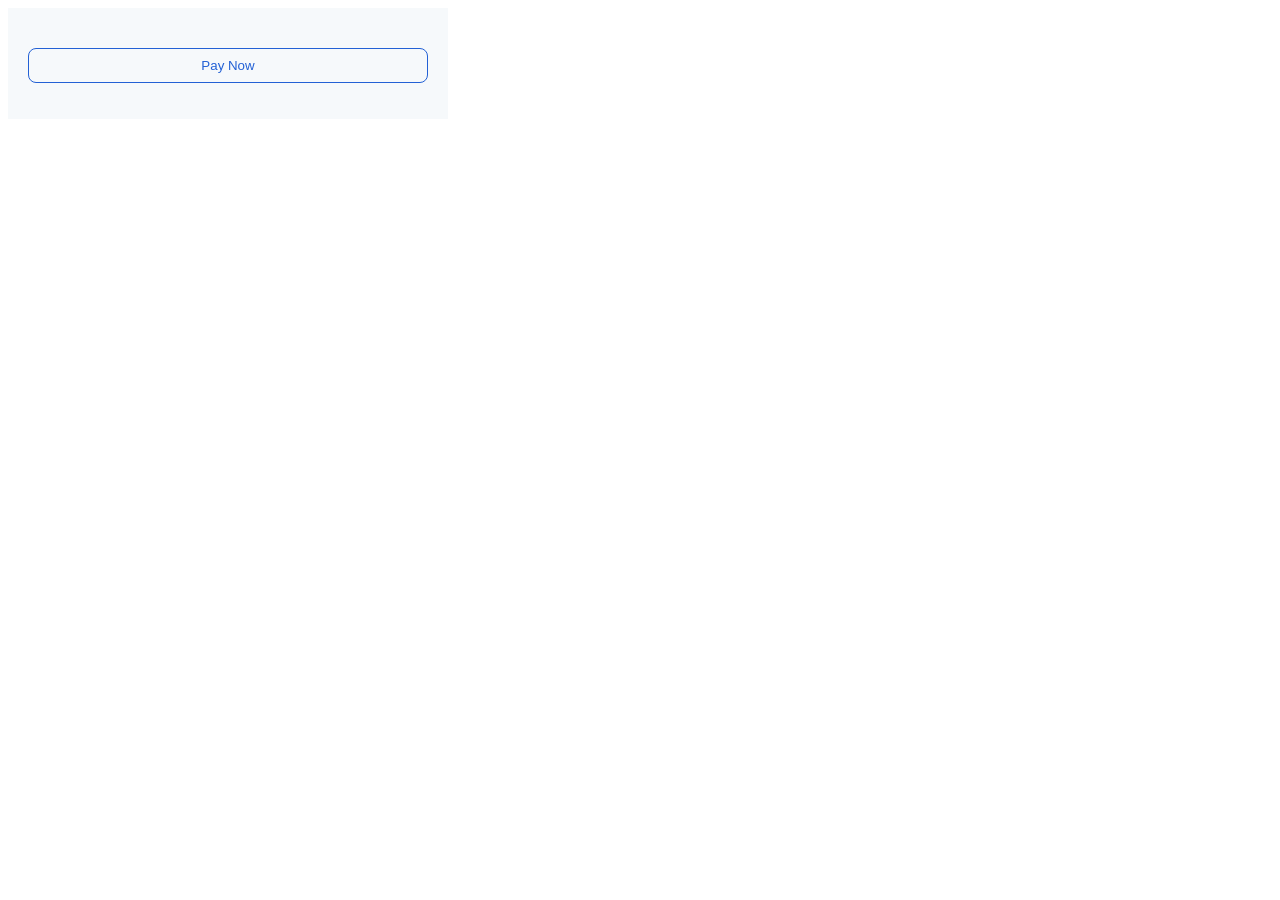
<file: assets/cashfree/index.html>
<!DOCTYPE html>
<html lang="en">

<head>
    <meta charset="UTF-8">
    <meta name="viewport" content="width=device-width, initial-scale=1.0">
    <title>Cashfree V3 Card</title>
    <script src="https://sdk.cashfree.com/js/v3/cashfree.js"></script>
</head>

<body>
    <div id="cardLayout" style="width:400px; padding: 20px; background:#f6f9fb">
        <div id="cardNumber" style="margin-bottom: 10px;"></div>
        <div id="cardHolder" style="margin-bottom: 10px;"></div>
        <div style="display: flex; margin-bottom: 10px;">
            <div id="cardExpiry" style="margin-right: 1rem"></div>
            <div id="cardCvv"></div>
        </div>
        <div id="save" style="margin-bottom: 10px;"></div>
        <button type="submit" id="payNow"
            style="width: 100%; height: 35px; cursor: pointer; border: 1px solid #2361d5; color: #2361d5; background: none; border-radius: 8px">
            Pay Now
        </button>
        <p id="paymentMessage" style="color: #df1b41"></p>
    </div>
</body>
<script>
    const cashfree = Cashfree({
        mode: "sandbox"
    });

    let paymentBtn = document.getElementById("payNow");
    let paymentMessage = document.getElementById("paymentMessage");

    let styleObject = {
        fonts: [{
            cssSrc: "https://fonts.googleapis.com/css2?family=Lato"
        }],
        base: {
            fontSize: "16px",
            fontFamily: "Lato",
            backgroundColor: "#FFFFFF",
            ":focus": {
                border: "1px solid #2361d5",
            },
            border: "1px solid #e6e6e6",
            borderRadius: "5px",
            padding: "16px",
            color: "#000000",
        },
        invalid: {
            color: "#df1b41",
        },
    };

    let cardOptions = {
        values: {
            placeholder: "Enter Card Number",
        },
        style: styleObject,
    };
    let cardComponent = cashfree.create("cardNumber", cardOptions);
    cardComponent.mount("#cardNumber");

    let cvvOptions = {
        style: styleObject,
    };
    let cvvComponent = cashfree.create("cardCvv", cvvOptions);
    cvvComponent.mount("#cardCvv");

    let cardHolderOptions = {
        values: {
            placeholder: "Enter Card Holder Name",
        },
        style: styleObject,
    };
    let cardHolder = cashfree.create("cardHolder", cardHolderOptions);
    cardHolder.mount("#cardHolder");

    let cardExpiryOptions = {
        style: styleObject,
    };
    let cardExpiry = cashfree.create("cardExpiry", cardExpiryOptions);
    cardExpiry.mount("#cardExpiry");

    let saveOptions = {
        values: {
            label: "Save Card for later",
        },
        style: styleObject,
    };
    let save = cashfree.create("savePaymentInstrument", saveOptions);
    save.mount("#save");

    cardExpiry.on("change", function (data) {
        toggleBtn();
    });
    cardHolder.on("change", function (data) {
        toggleBtn();
    });
    cardComponent.on("change", function (data) {
        cvvComponent.update({ cvvLength: data.value.cvvLength });
        toggleBtn();
    });
    cvvComponent.on("change", function (data) {
        toggleBtn();
    });

    function toggleBtn() {
        if (
            cardExpiry.isComplete() &&
            cardHolder.isComplete() &&
            cardComponent.isComplete() &&
            cvvComponent.isComplete()
        ) {
            paymentBtn.disabled = false;
        } else {
            paymentBtn.disabled = true;
        }
    }

    paymentBtn.addEventListener("click", function () {
        paymentBtn.disabled = true;
        cashfree.pay({
            paymentMethod: cardComponent,
            paymentSessionId: "your-payment-session-id",
            savePaymentInstrument: save,
        }).then(function (data) {
            if (data != null && data.error) {
                paymentMessage.innerHTML = data.error.message;
            }
            paymentBtn.disabled = false;
        });
    });
</script>

</html>
</file>
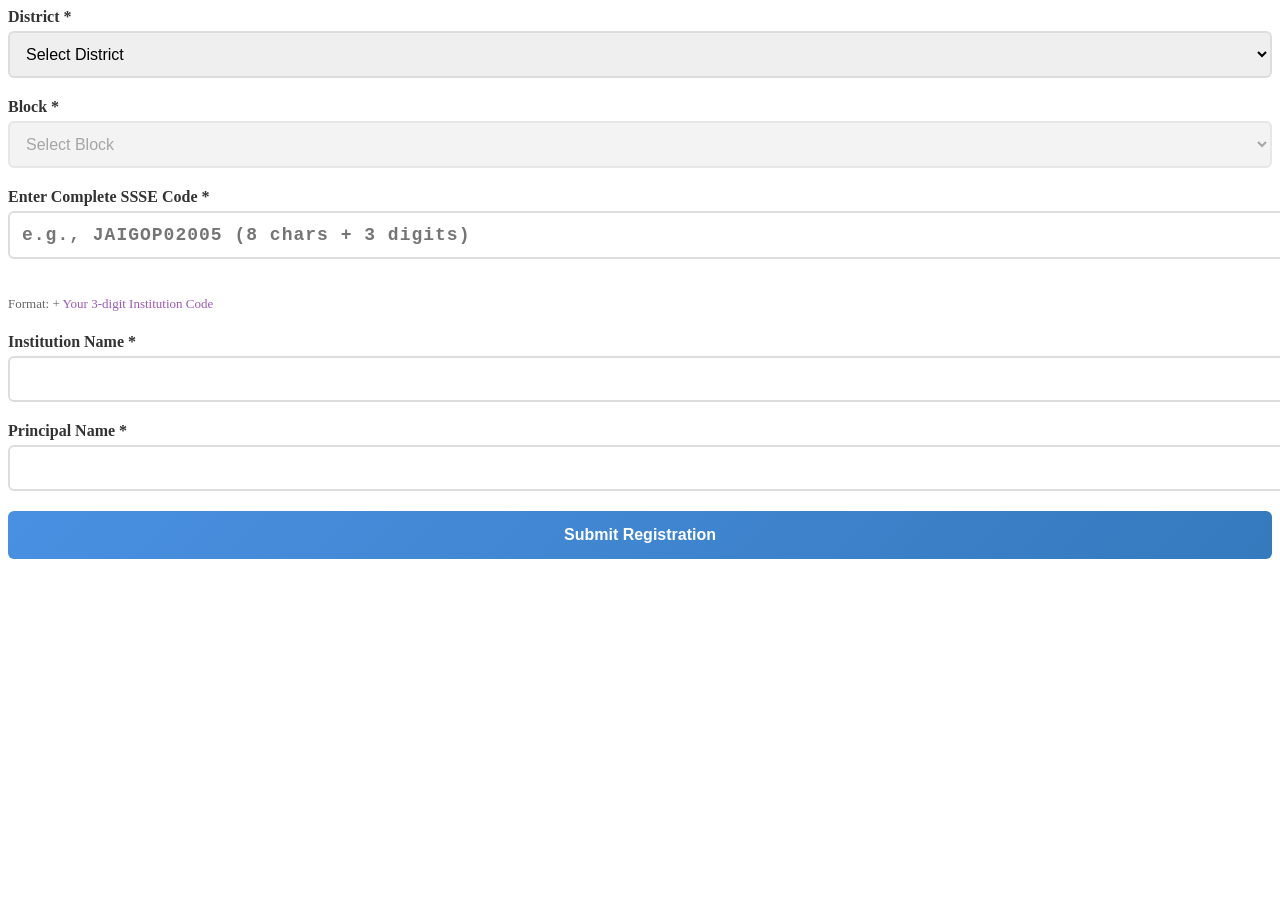
<file: ssse-code.html>
<!DOCTYPE html>
<html lang="en">

<head>
    <meta charset="UTF-8">
    <meta name="viewport" content="width=device-width, initial-scale=1.0">
    <title>SSSE Code Testing</title>
</head>

<body>
    <style>
        .form-group {
            margin-bottom: 20px;
        }

        .form-group label {
            display: block;
            margin-bottom: 5px;
            font-weight: bold;
            color: #333;
        }

        .form-group select,
        .form-group input {
            width: 100%;
            padding: 12px;
            border: 2px solid #ddd;
            border-radius: 6px;
            font-size: 16px;
            transition: border-color 0.3s;
        }

        .form-group input:focus,
        .form-group select:focus {
            border-color: #4a90e2;
            outline: none;
            box-shadow: 0 0 0 3px rgba(74, 144, 226, 0.1);
        }

        #userSSSECode {
            font-family: 'Courier New', monospace;
            letter-spacing: 1px;
            font-size: 18px;
            font-weight: bold;
        }

        .code-preview {
            padding: 20px;
            background: linear-gradient(135deg, #f5f7fa 0%, #c3cfe2 100%);
            border-radius: 8px;
            margin: 20px 0;
            border-left: 4px solid #4a90e2;
        }

        .generated-code {
            font-family: 'Courier New', monospace;
            font-size: 24px;
            font-weight: bold;
            letter-spacing: 2px;
            margin: 15px 0;
            padding: 15px;
            background: white;
            border-radius: 6px;
            text-align: center;
        }

        .hint {
            display: block;
            margin-top: 8px;
            color: #666;
            font-size: 13px;
            line-height: 1.4;
        }

        .error-message {
            min-height: 20px;
            margin-top: 8px;
            font-size: 14px;
            font-weight: 500;
        }

        #ssseError {
            transition: all 0.3s ease;
        }

        .valid {
            border-color: #48c774 !important;
            background-color: rgba(72, 199, 116, 0.05);
        }

        .invalid {
            border-color: #ff3860 !important;
            background-color: rgba(255, 56, 96, 0.05);
        }

        #submitBtn {
            background: linear-gradient(135deg, #4a90e2 0%, #357abd 100%);
            color: white;
            padding: 15px;
            border: none;
            border-radius: 6px;
            font-size: 16px;
            font-weight: bold;
            cursor: pointer;
            width: 100%;
            transition: all 0.3s;
        }

        #submitBtn:hover {
            background: linear-gradient(135deg, #357abd 0%, #2a6099 100%);
            transform: translateY(-2px);
            box-shadow: 0 4px 12px rgba(0, 0, 0, 0.15);
        }

        #submitBtn:active {
            transform: translateY(0);
        }
    </style>

    <form id="registrationForm">
        <!-- District and Block Selection -->
        <div class="form-group">
            <label for="districtSelect">District *</label>
            <select id="districtSelect" name="district" required>
                <option value="">Select District</option>
                <option value="jaipur">Jaipur</option>
                <option value="udaipur">Udaipur</option>
                <option value="jodhpur">Jodhpur</option>
                <option value="ajmer">Ajmer</option>
                <option value="kota">Kota</option>
            </select>
        </div>

        <div class="form-group">
            <label for="blockSelect">Block *</label>
            <select id="blockSelect" name="block" required disabled>
                <option value="">Select Block</option>
            </select>
        </div>

        <!-- Generated SSSE Code Preview (District-Block part only) -->
        <div id="ssseCodePreview" class="code-preview" style="display: none;">
            <strong>Your SSSE Code Base:</strong>
            <div id="generatedSSSE" class="generated-code"></div>
            <small class="hint">District-Block Code: <span id="districtBlockCode"></span> + Your 3-digit Institution
                Code</small>
        </div>

        <!-- User Input for Complete SSSE Code -->
        <div class="form-group">
            <label for="userSSSECode">Enter Complete SSSE Code *</label>
            <input type="text" id="userSSSECode" name="ssse_code" placeholder="e.g., JAIGOP02005 (8 chars + 3 digits)"
                maxlength="11" required pattern="[A-Z]{6}[0-9]{2}[0-9]{3}"
                title="Format: 6 uppercase letters + 2 digits + 3 digits">
            <div id="ssseError" class="error-message"></div>
            <small class="hint">
                Format: <strong id="formatHint"></strong> + <span style="color: #9b59b6;">Your 3-digit Institution
                    Code</span>
            </small>
        </div>

        <!-- Hidden field for auto-generated district-block part -->
        <input type="hidden" id="districtBlockPart" name="district_block_part">

        <!-- Other form fields -->
        <div class="form-group">
            <label for="institutionName">Institution Name *</label>
            <input type="text" id="institutionName" name="institution_name" required>
        </div>

        <div class="form-group">
            <label for="principalName">Principal Name *</label>
            <input type="text" id="principalName" name="principal_name" required>
        </div>

        <button type="submit" id="submitBtn">Submit Registration</button>
    </form>
    

    <script>
        // District-Block data
        const districtBlocks = {
            jaipur: [{ n: "Gopalpura", c: "02" }, { n: "Amer", c: "05" }],
            udaipur: [{ n: "Girwa", c: "01" }, { n: "Kotra", c: "04" }]
        };

        // DOM Elements
        const districtSelect = document.getElementById('districtSelect');
        const blockSelect = document.getElementById('blockSelect');
        const ssseInput = document.getElementById('userSSSECode');
        const errorDiv = document.getElementById('ssseError');
        const previewDiv = document.getElementById('ssseCodePreview');

        // Generate district-block code
        const generateCode = (district, blockName, blockCode) =>
            `${district.slice(0, 3).toUpperCase()}${blockName.slice(0, 3).toUpperCase()}${blockCode.padStart(2, '0')}`;

        // Validate SSSE code
        const validateSSSE = (input, expected) => {
            if (!input || input.length !== 11) return { valid: false, msg: 'Code must be 11 characters' };
            if (!/^[A-Z]{6}\d{5}$/.test(input)) return { valid: false, msg: 'Format: 6 letters + 5 digits' };
            if (input.slice(0, 8) !== expected) return { valid: false, msg: `District-Block mismatch. Expected: ${expected}XXX` };
            if (!/^\d{3}$/.test(input.slice(8))) return { valid: false, msg: 'Institution code must be 3 digits' };
            return { valid: true, institution: input.slice(8) };
        };

        // Update block dropdown
        districtSelect.onchange = () => {
            const district = districtSelect.value;
            blockSelect.innerHTML = '<option value="">Select Block</option>';
            blockSelect.disabled = !district;

            if (district && districtBlocks[district]) {
                districtBlocks[district].forEach(b => {
                    blockSelect.innerHTML += `<option value="${b.n}|${b.c}">${b.n} (${b.c})</option>`;
                });
            }

            previewDiv.style.display = 'none';
            ssseInput.value = '';
            errorDiv.textContent = '';
        };

        // Update preview and validate
        blockSelect.onchange = () => {
            if (!blockSelect.value) return;

            const [blockName, blockCode] = blockSelect.value.split('|');
            const districtName = districtSelect.options[districtSelect.selectedIndex].text;
            const districtBlockCode = generateCode(districtName, blockName, blockCode);

            // Show preview
            previewDiv.innerHTML = `
    <div style="margin:10px 0;font-weight:bold">
      Your Code Base: <span style="color:#007bff">${districtBlockCode}</span> + Your 3-digit Institution Code
    </div>
    <small style="color:#666">Example: ${districtBlockCode}<span style="color:#9b59b6">XXX</span></small>
  `;
            previewDiv.style.display = 'block';

            // Store for validation
            blockSelect.dataset.expected = districtBlockCode;

            // Focus input
            ssseInput.focus();
        };

        // Real-time validation
        ssseInput.oninput = () => {
            ssseInput.value = ssseInput.value.toUpperCase().replace(/[^A-Z0-9]/g, '');
            const expected = blockSelect.dataset.expected;

            if (!expected || ssseInput.value.length < 8) {
                errorDiv.textContent = '';
                return;
            }

            const result = validateSSSE(ssseInput.value, expected);

            if (result.valid) {
                errorDiv.textContent = '✓ Valid';
                errorDiv.style.color = '#28a745';
                ssseInput.style.borderColor = '#28a745';
            } else {
                errorDiv.textContent = result.msg;
                errorDiv.style.color = '#dc3545';
                ssseInput.style.borderColor = '#dc3545';
            }
        };

        // Form submission
        document.getElementById('registrationForm').onsubmit = (e) => {
            e.preventDefault();
            const expected = blockSelect.dataset.expected;

            if (!expected) {
                alert('Please select district and block first');
                return;
            }

            const result = validateSSSE(ssseInput.value, expected);

            if (result.valid) {
                // Add institution code to form data
                const institutionInput = document.createElement('input');
                institutionInput.type = 'hidden';
                institutionInput.name = 'institution_code';
                institutionInput.value = result.institution;
                e.target.appendChild(institutionInput);

                // Submit form
                console.log('Submitting:', {
                    ssse: ssseInput.value,
                    institution: result.institution,
                    district: districtSelect.value,
                    block: blockSelect.value
                });

                alert(`Registration successful!\nInstitution Code: ${result.institution}`);
                // e.target.submit(); // Uncomment for actual submission
            } else {
                alert(`Validation failed:\n${result.msg}`);
            }
        };
    </script>
</body>

</html>
</file>
